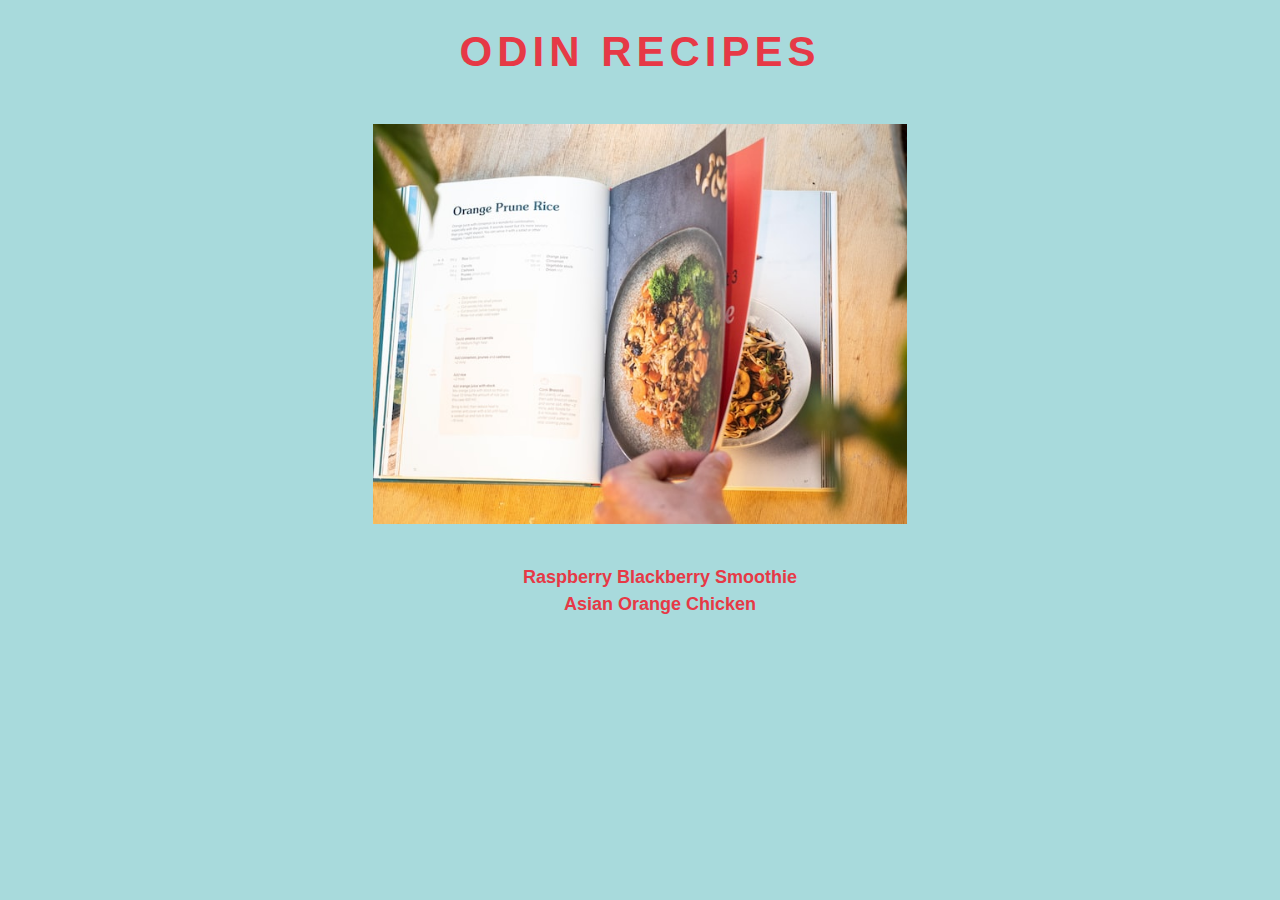
<file: index.html>
<!DOCTYPE html>

<html lang="en">
    <head>
        <meta charset="utf-8">
        <title>Odin Recipes</title>
        <link rel="stylesheet" href="style.css">
    </head>

    <body>
        <h1>Odin Recipes</h1>
        <img id="main-image" src="./images/recipe-book.jpg" alt="Recipe book picture">
        <ul>
            <li> <a href="./recipes/smoothie.html">Raspberry Blackberry Smoothie</a> </li>
            <li> <a href="./recipes/chicken.html">Asian Orange Chicken</a> </li>
        </ul>
    </body>
</html>
</file>
<file: style.css>
body {
    background-color:#A8DADC;
    background-image: url('https://media.giphy.com/media/5DbntgvgFNCQ8/giphy.gif');
    background-size: 120px;
    background-repeat: repeat-x;
    background-position: 50% 50%;
    font-family: "Helvetica", sans-serif;
    text-align: center;
}

h1 {
    color: #E63946;
    font-size: 42px;
    text-transform:uppercase;
    font-weight:700;
    letter-spacing: 5px;
}

#main-image {
    width: auto;
    height: 400px;
    margin: 20px 0 20px 0;
}

ul {
    list-style: none;
}

a{
    color: #E63946;
    font-size: 18px;
    line-height: 27px;
    font-weight: 700;
}

a:link {
    text-decoration:none;
}

a:hover {
    color:#457B9D;
}
</file>
